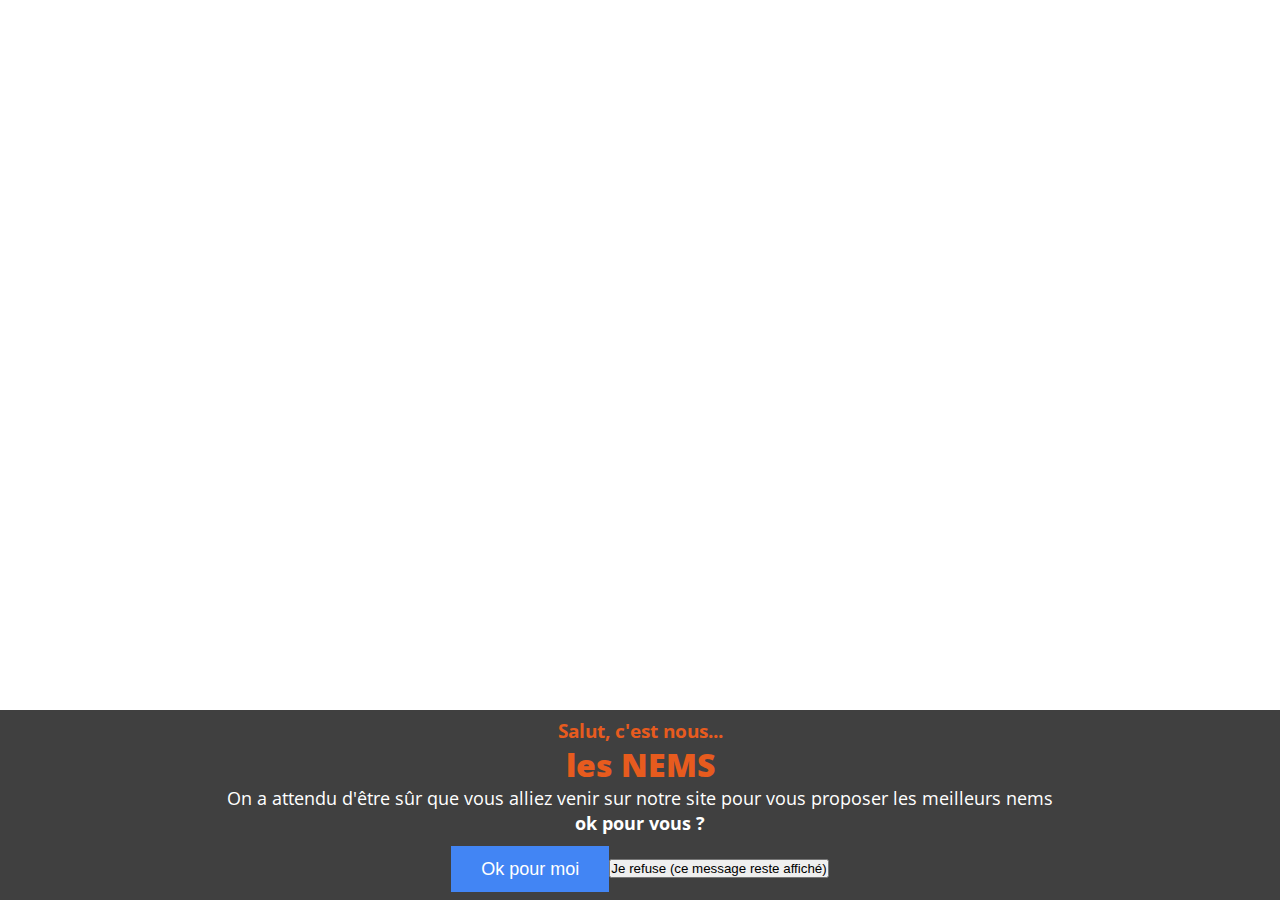
<file: RGPD/index.html>
<!DOCTYPE html>
<html lang="en">
<head>
	<meta charset="UTF-8" />
	<meta http-equiv="X-UA-Compatible" content="IE=edge">
	<meta name="viewport" content="width=device-width, initial-scale=1">
	<title>Accept Cookie Bar</title>
	<style>
	body {
		font-family:Verdana, Geneva, sans-serif;
	}
	</style>
</head>

<!--
<body>
	<br /><strong>This is a demo web page!</strong><br /><br />
	<strong>Click on "I agree" button below to hide the cookie notice bar. A cookie will be created so your selection is saved and the bar will not show again until you reset the cookie using this <a href="#" class="pjClearCookie">link</a></strong>.
<br /><br />
-->

	<script src="cookie/load.js"></script>
	
</body>
</html>
</file>
